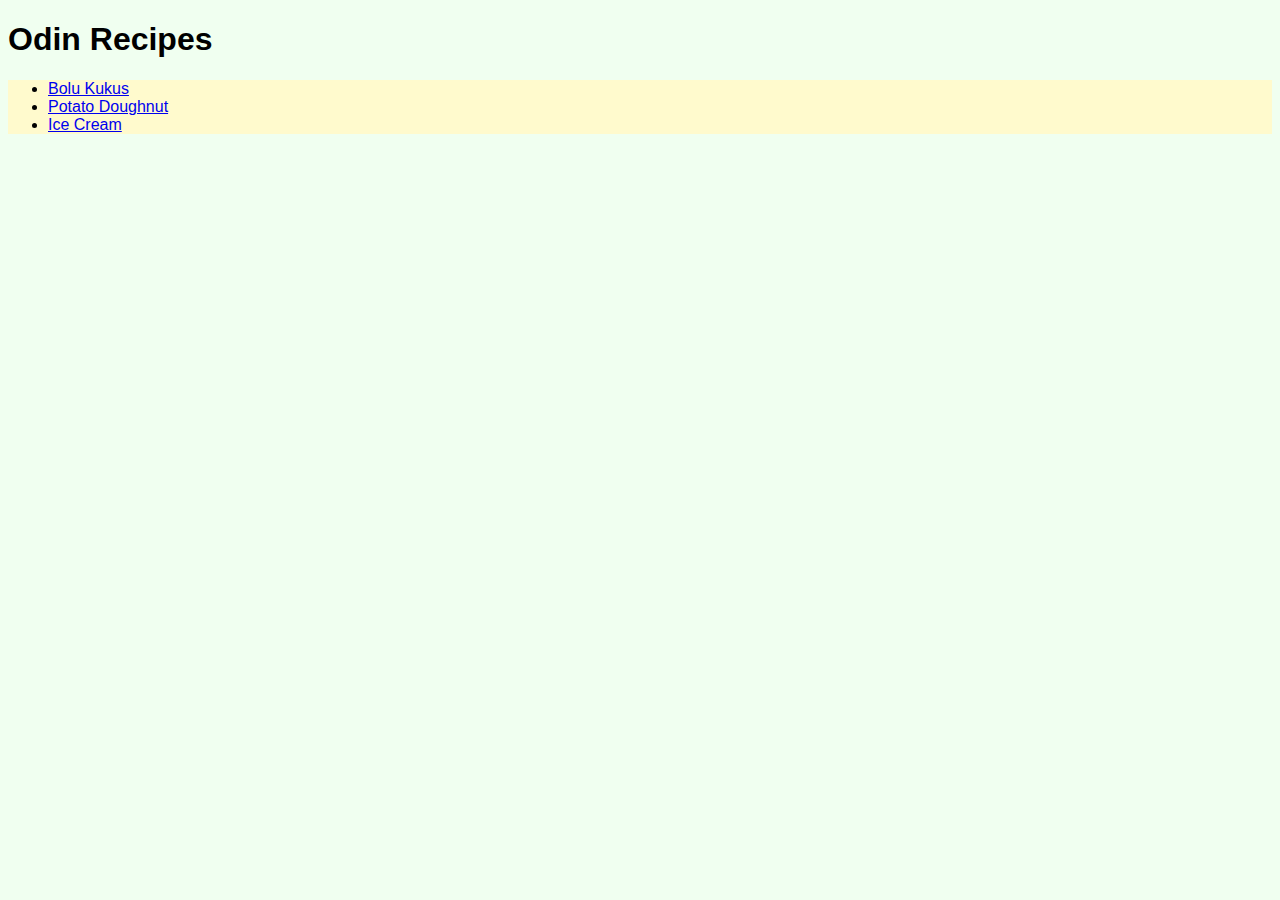
<file: index.html>
<!DOCTYPE html>
<html lang="en">
<head>
    <meta charset="UTF-8">
    <meta http-equiv="X-UA-Compatible" content="IE=edge">
    <meta name="viewport" content="width=device-width, initial-scale=1.0">
    <title>Document</title>
    <link rel="stylesheet" type="text/css" href="style.css"/>
</head>
<body class="add-background add-font">
    <h1>Odin Recipes</h1>
    <ul class="list-background">
    <li><a href="recipes/bolu-kukus.html">Bolu Kukus</a></li>
    <li><a href="recipes/potato-doughnut.html">Potato Doughnut</a></li>
    <li><a href="recipes/ice-cream.html">Ice Cream</a></li>
    </ul>
</body>
</html>
</file>
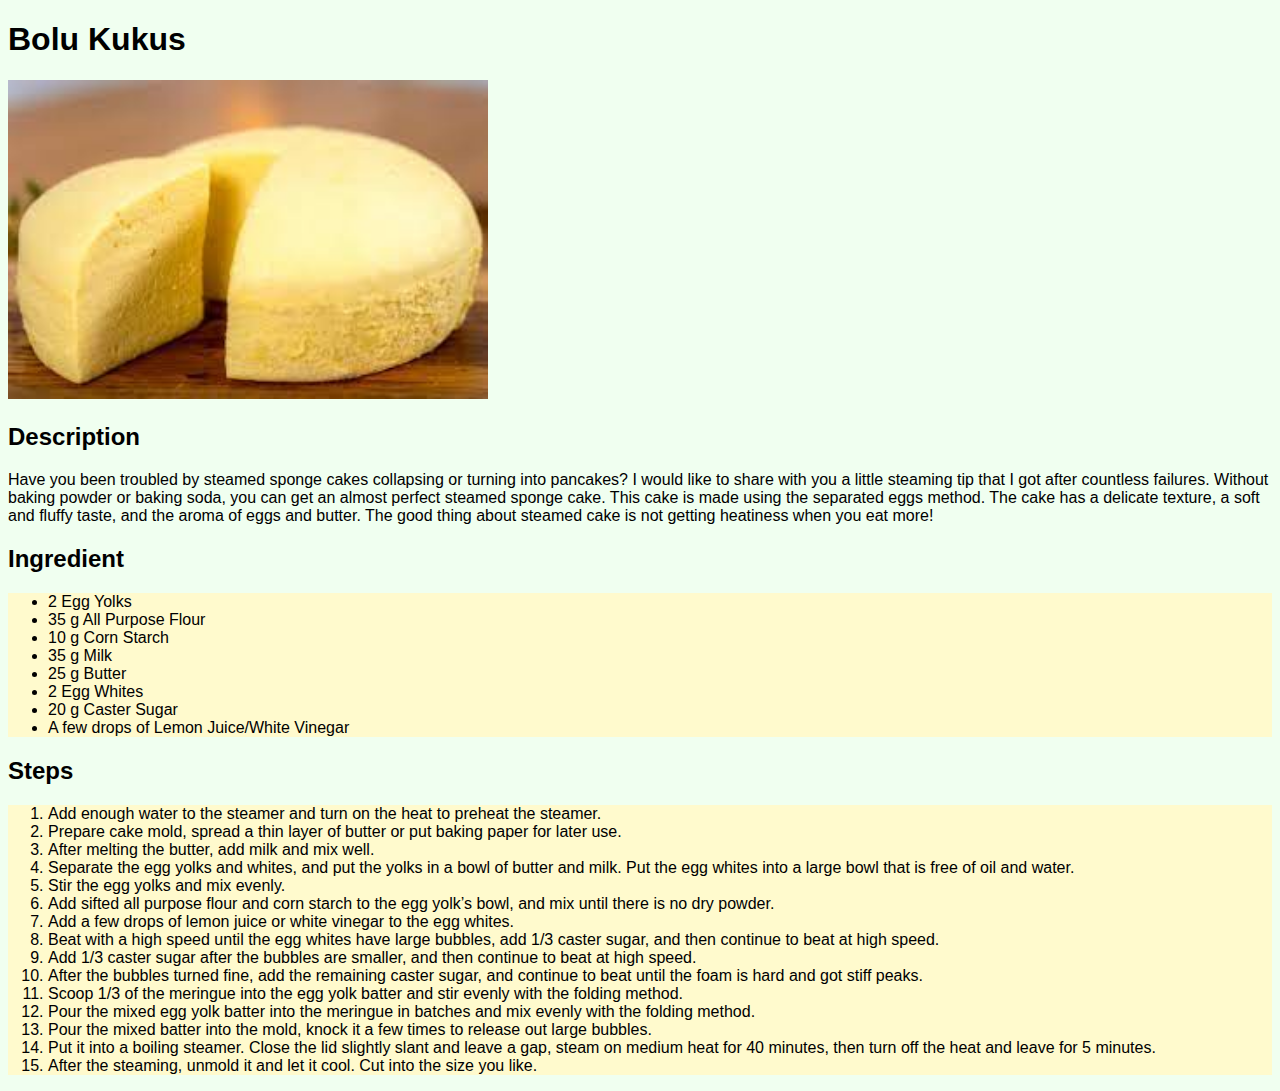
<file: recipes/bolu-kukus.html>
<!DOCTYPE html>
<html lang="en">
<head>
    <meta charset="UTF-8">
    <meta http-equiv="X-UA-Compatible" content="IE=edge">
    <meta name="viewport" content="width=device-width, initial-scale=1.0">
    <title>Bolu Kukus</title>
    <link rel="stylesheet" type="text/css" href="../style.css"/>
</head>
<body class="add-background add-font">
    <h1>Bolu Kukus</h1>
    <img src="../images/bolu-kukus.jpeg" alt="bolu-kukus" class="img-adjust">  
    <h2>Description</h2>
    <p>Have you been troubled by steamed sponge cakes collapsing or turning into pancakes? I would like to share with you a little steaming tip that I got after countless failures. Without baking powder or baking soda, you can get an almost perfect steamed sponge cake. This cake is made using the separated eggs method. The cake has a delicate texture, a soft and fluffy taste, and the aroma of eggs and butter. The good thing about steamed cake is not getting heatiness when you eat more!</p>
    <h2>Ingredient</h2>
    <ul class="list-background">
        <li>2 Egg Yolks</li>
        <li>35 g All Purpose Flour</li>
        <li>10 g Corn Starch</li>
        <li>35 g Milk</li>
        <li>25 g Butter</li>
        <li>2 Egg Whites</li>
        <li>20 g Caster Sugar</li>
        <li>A few drops of Lemon Juice/White Vinegar</li>
    </ul>
    <h2>Steps</h2>
    <ol class="list-background">
        <li>Add enough water to the steamer and turn on the heat to preheat the steamer.</li>
        <li>Prepare cake mold, spread a thin layer of butter or put baking paper for later use.</li>
        <li>After melting the butter, add milk and mix well.</li>
        <li>Separate the egg yolks and whites, and put the yolks in a bowl of butter and milk. Put the egg whites into a large bowl that is free of oil and water.</li>
        <li>Stir the egg yolks and mix evenly.</li>
        <li>Add sifted all purpose flour and corn starch to the egg yolk’s bowl, and mix until there is no dry powder.</li>
        <li>Add a few drops of lemon juice or white vinegar to the egg whites.</li>
        <li>Beat with a high speed until the egg whites have large bubbles, add 1/3 caster sugar, and then continue to beat at high speed.</li>
        <li>Add 1/3 caster sugar after the bubbles are smaller, and then continue to beat at high speed.</li>
        <li>After the bubbles turned fine, add the remaining caster sugar, and continue to beat until the foam is hard and got stiff peaks.</li>
        <li>Scoop 1/3 of the meringue into the egg yolk batter and stir evenly with the folding method.</li>
        <li>Pour the mixed egg yolk batter into the meringue in batches and mix evenly with the folding method.</li>
        <li>Pour the mixed batter into the mold, knock it a few times to release out large bubbles.</li>
        <li>Put it into a boiling steamer. Close the lid slightly slant and leave a gap, steam on medium heat for 40 minutes, then turn off the heat and leave for 5 minutes.</li>
        <li>After the steaming, unmold it and let it cool. Cut into the size you like.</li>
    </ol>
</body>
</html>
</file>
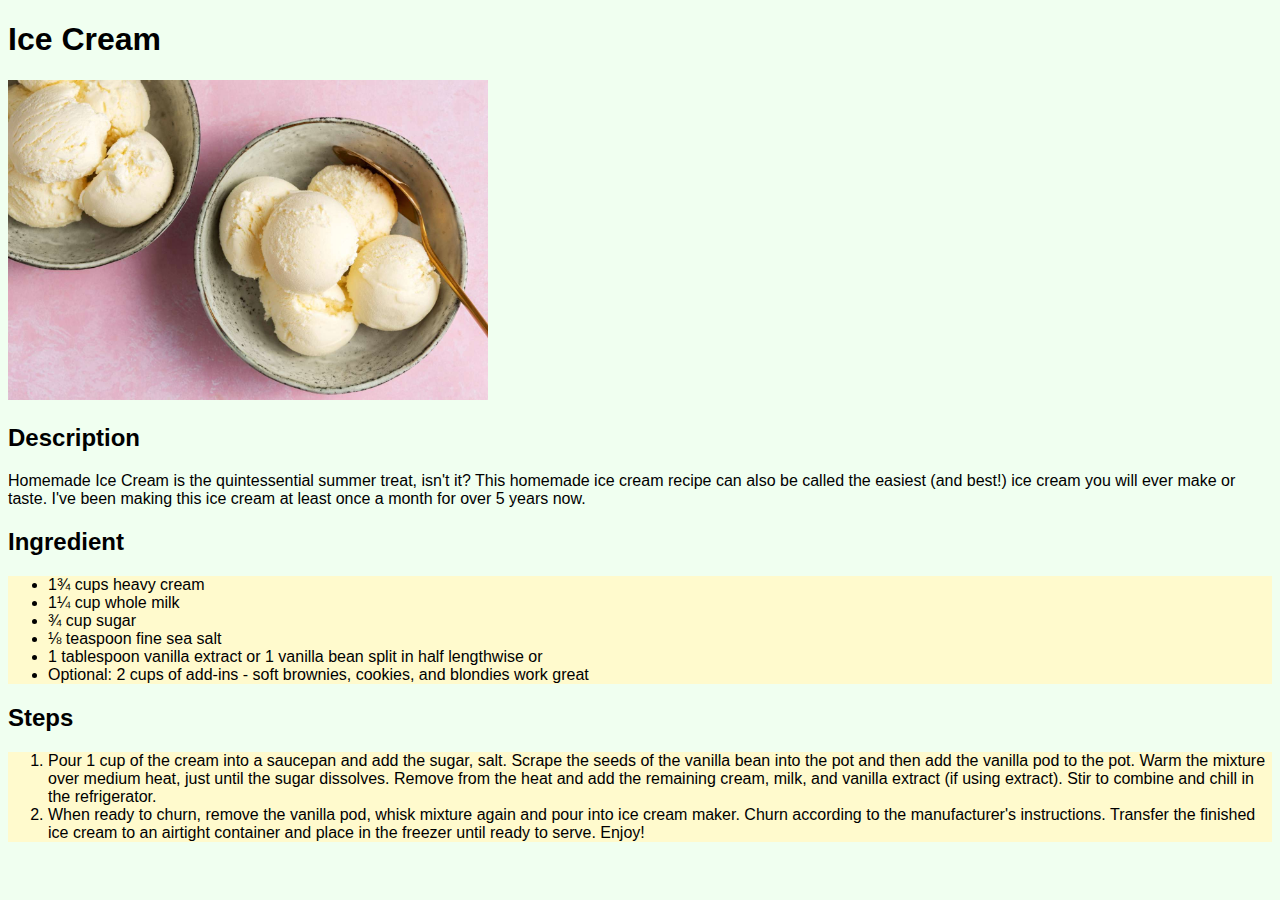
<file: recipes/ice-cream.html>
<!DOCTYPE html>
<html lang="en">
<head>
    <meta charset="UTF-8">
    <meta http-equiv="X-UA-Compatible" content="IE=edge">
    <meta name="viewport" content="width=device-width, initial-scale=1.0">
    <title>Ice Cream</title>
    <link rel="stylesheet" type="text/css" href="../style.css"/>
</head>
<body class="add-background add-font">
    <h1>Ice Cream</h1>
    <img src="../images/ice-cream.jpeg" alt="ice-cream" class="img-adjust">  
    <h2>Description</h2>
    <p>
        Homemade Ice Cream is the quintessential summer treat, isn't it?

        This homemade ice cream recipe can also be called the easiest (and best!) ice cream you will ever make or taste. I've been making this ice cream at least once a month for over 5 years now.
    </p>
    <h2>Ingredient</h2>
    <ul class="list-background">
        <li>1¾ cups heavy cream</li>
        <li>1¼ cup whole milk</li>
        <li>¾ cup sugar</li>
        <li>⅛ teaspoon fine sea salt</li>
        <li>1 tablespoon vanilla extract or 1 vanilla bean split in half lengthwise or</li>
        <li>Optional: 2 cups of add-ins - soft brownies, cookies, and blondies work great</li>
    </ul>
    <h2>Steps</h2>
    <ol class="list-background">
        <li>Pour 1 cup of the cream into a saucepan and add the sugar, salt. Scrape the seeds of the vanilla bean into the pot and then add the vanilla pod to the pot. Warm the mixture over medium heat, just until the sugar dissolves. Remove from the heat and add the remaining cream, milk, and vanilla extract (if using extract). Stir to combine and chill in the refrigerator.</li>
        <li>When ready to churn, remove the vanilla pod, whisk mixture again and pour into ice cream maker. Churn according to the manufacturer's instructions. Transfer the finished ice cream to an airtight container and place in the freezer until ready to serve. Enjoy!</li>
    </ol>
</body>
</html>
</file>
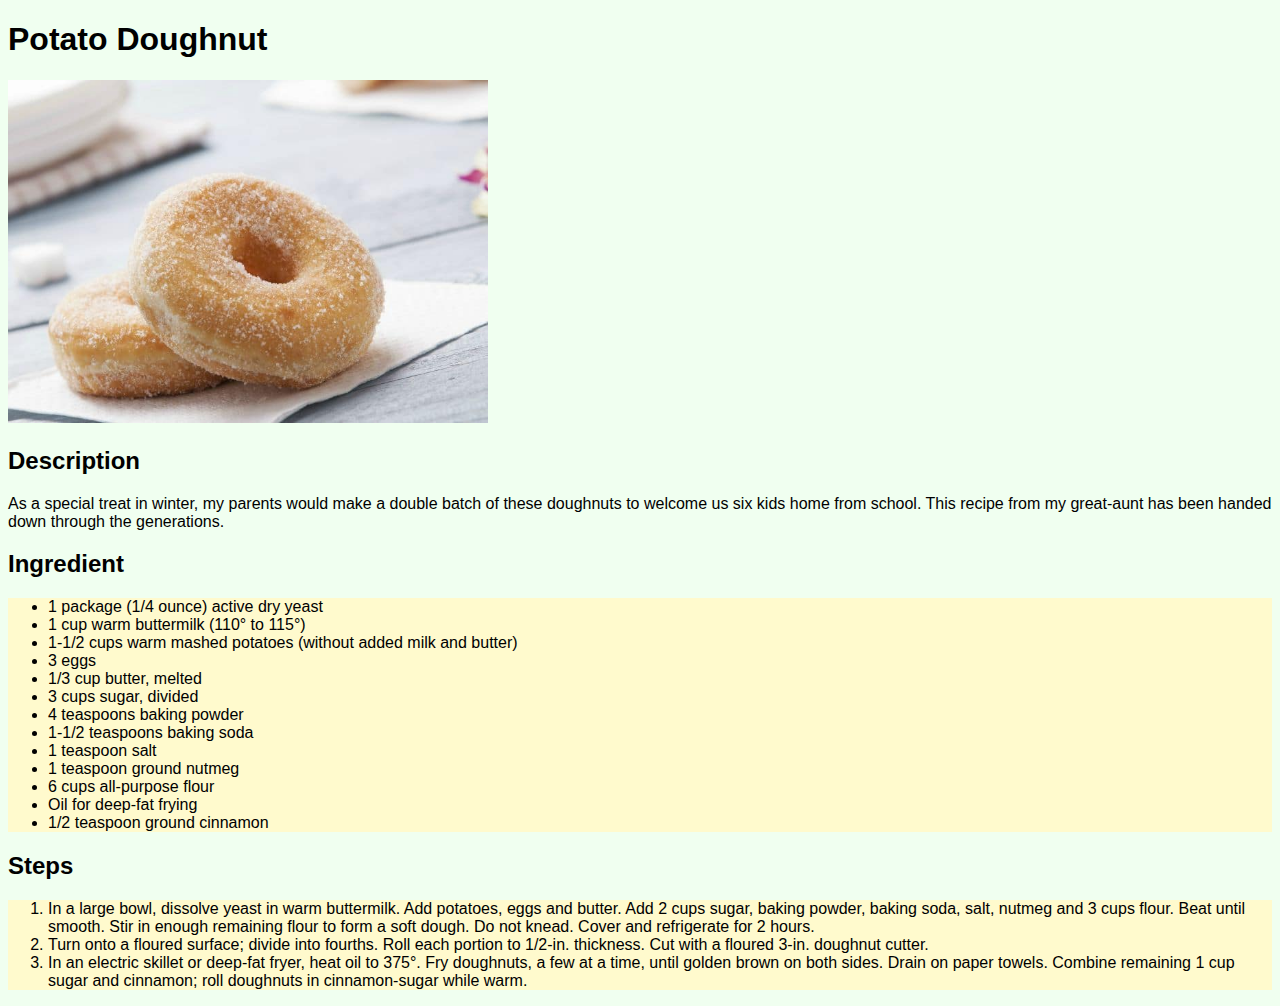
<file: recipes/potato-doughnut.html>
<!DOCTYPE html>
<html lang="en">
<head>
    <meta charset="UTF-8">
    <meta http-equiv="X-UA-Compatible" content="IE=edge">
    <meta name="viewport" content="width=device-width, initial-scale=1.0">
    <title>Potato Doughnut</title>
    <link rel="stylesheet" type="text/css" href="../style.css"/>
</head>
<body class="add-background add-font">
    <h1>Potato Doughnut</h1>
    <img src="../images/potato-doughnut.jpeg" alt="potato-doughnut" class="img-adjust">  
    <h2>Description</h2>
    <p>As a special treat in winter, my parents would make a double batch of these doughnuts to welcome us six kids home from school. This recipe from my great-aunt has been handed down through the generations.</p>
    <h2>Ingredient</h2>
    <ul class="list-background">
        <li>1 package (1/4 ounce) active dry yeast</li>
        <li>1 cup warm buttermilk (110° to 115°)</li>
        <li>1-1/2 cups warm mashed potatoes (without added milk and butter)</li>
        <li>3 eggs</li>
        <li>1/3 cup butter, melted</li>
        <li>3 cups sugar, divided</li>
        <li>4 teaspoons baking powder</li>
        <li>1-1/2 teaspoons baking soda</li>
        <li>1 teaspoon salt</li>
        <li>1 teaspoon ground nutmeg</li>
        <li>6 cups all-purpose flour</li>
        <li>Oil for deep-fat frying</li>
        <li>1/2 teaspoon ground cinnamon</li>
    </ul>

    <h2>Steps</h2>

    <ol class="list-background">
        <li>In a large bowl, dissolve yeast in warm buttermilk. Add potatoes, eggs and butter. Add 2 cups sugar, baking powder, baking soda, salt, nutmeg and 3 cups flour. Beat until smooth. Stir in enough remaining flour to form a soft dough. Do not knead. Cover and refrigerate for 2 hours.</li>
        <li>Turn onto a floured surface; divide into fourths. Roll each portion to 1/2-in. thickness. Cut with a floured 3-in. doughnut cutter.</li>
        <li>In an electric skillet or deep-fat fryer, heat oil to 375°. Fry doughnuts, a few at a time, until golden brown on both sides. Drain on paper towels. Combine remaining 1 cup sugar and cinnamon; roll doughnuts in cinnamon-sugar while warm.</li>
    </ol>
</body>
</html>
</file>
<file: style.css>
.add-background {
    background-color: honeydew;
}

.add-font {
    font-family:'Segoe UI', Tahoma, Geneva, Verdana, sans-serif;
}

.list-background {
    background-color: lemonchiffon;
}

.img-adjust {
    width:480px;
    height: auto;
}
</file>
